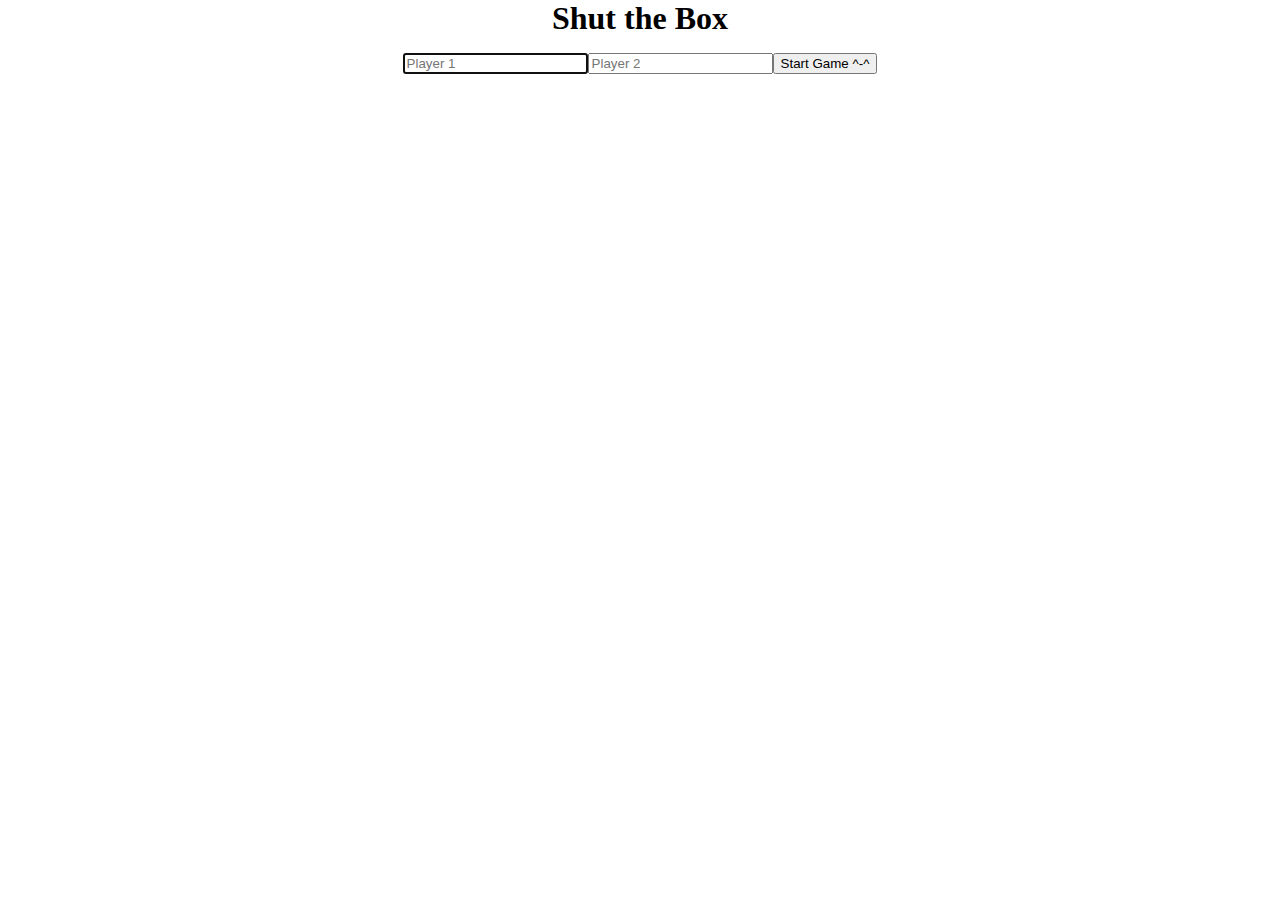
<file: index.html>
<!DOCTYPE html>
<html lang="en">
    <head>
        <meta charset="uft-8">
        <meta name= "viewport" content="width=device-width, initial-scale=1.0">
        <title>SHUT THE BOX</title>
        <link rel="stylesheet" href="https://cdn.jsdelivr.net/npm/bootstrap-icons@1.11.3/font/bootstrap-icons.min.css">
        <link rel="stylesheet" href="./style.css">
        <script src = "./game.js" defer></script>
    </head>
    <body>
        <h1>Shut the Box</h1>
        <div class= "playerNames" id = "names">
            <input type = "text" placeholder = "Player 1" id = "user1-input" autofocus autocomplete = "off">
            <input type = "text" placeholder = "Player 2" id = "user2-input" autofocus autocomplete = "off">
            <button id = "start-btn">Start Game ^-^</button>
        </div>

        <div class = "board" id = "game">
            <div class = "turnInfo">
            <h2>Round 1</h2>
            <h2 id = "vs">X vs X</h2>
            <h2 id = "turn">Player 1</h2>
            </div>
            <div class = "numbers">
            <i class="bi bi-1-square" id = "box1"></i>
            <i class="bi bi-2-square" id = "box2"></i>
            <i class="bi bi-3-square" id = "box3"></i>
            <i class="bi bi-4-square" id = "box4"></i>
            <i class="bi bi-5-square" id = "box5"></i>
            <i class="bi bi-6-square" id = "box6"></i>
            <i class="bi bi-7-square" id = "box7"></i>
            <i class="bi bi-8-square" id = "box8"></i>
            <i class="bi bi-9-square" id = "box9"></i>
            </div>
        </div>
        <div class = "dice" id = "dice">
            <i id="first-dice" class="bi bi-dice-1"></i>
            <i id="second-dice" class="bi bi-dice-1"></i>
        </div>
        <div class = "dice-grid" id = "buttons">
            <button id = "roll-btn">Roll</button>
            <button id = "individual-btn">Individual Dice</button>
            <button id = "sum-btn">Sum of the Dice</button>
            <button id = "end-btn">End Your Turn</button>
        </div>

        <div class = "scorecard" id = "scorecard">
            <table id = "table">
                <thead>
                    <tr>
                        <th id = "round">Round</th>
                        <th id ="p1name">Player1</th>
                        <th id = "p2name">Player2</th>
                    </tr>
                </thead>
                <tbody>
                    <!-- this will be our score card -->
                </tbody>
            </table>
        </div>

        <div class = "results" id = "result">
            <h2 id = "winner">Winner: </h2>
            <h3 id = "loser">Loser: </h3>
            <button id = "reset-btn">Ready for a rematch? :D</button>
        </div>

    </body>
</html>
</file>
<file: style.css>
/* basic css reset */
*, *::before, *::after{
    box-sizing: border-box;
}
*{ margin: 0; }
img{
    display:block;
    max-width: 100%;
}
/* basic css reset */

h1{
    text-align: center;
}

.playerNames{
    display: flex;
    flex-direction: row;
    align-items: center;
    justify-content: center;
    padding: 1rem;
}
.turnInfo{
    display: flex;
    justify-content: space-around;

}

.board{
    display: none;
}

.bi-x-square{
    color: red;
}
i{
    color: purple;
}

.numbers{
    display: flex;
    flex-direction: row;
    align-items: center;
    justify-content: center;
    padding: 1rem;
    font-size: 3rem;
}

.dice{
    display: flex;
    flex-direction: row;
    align-items: center;
    justify-content: center;
    font-size: 2.5rem;
    display:none;
}

.dice-grid{
    display: flex;
    flex-direction: column;
    align-items: center;
    justify-content: space-between;
    padding: 2rem;
    display:none;
}

.scorecard{
    display: flex;
    align-items: center;
    justify-content: space-between;
    font-size: 2rem;
    display: none;
}
/* .bi bi-x-square{
    background-color: red;
    color: blue;
}
*/
table{
    margin: auto;
    width: 50%;

}
th{
    margin: auto;
    text-align: center;
}
td{
    margin: auto;
    text-align: center;
}

.results{
    display: none;
}
</file>
